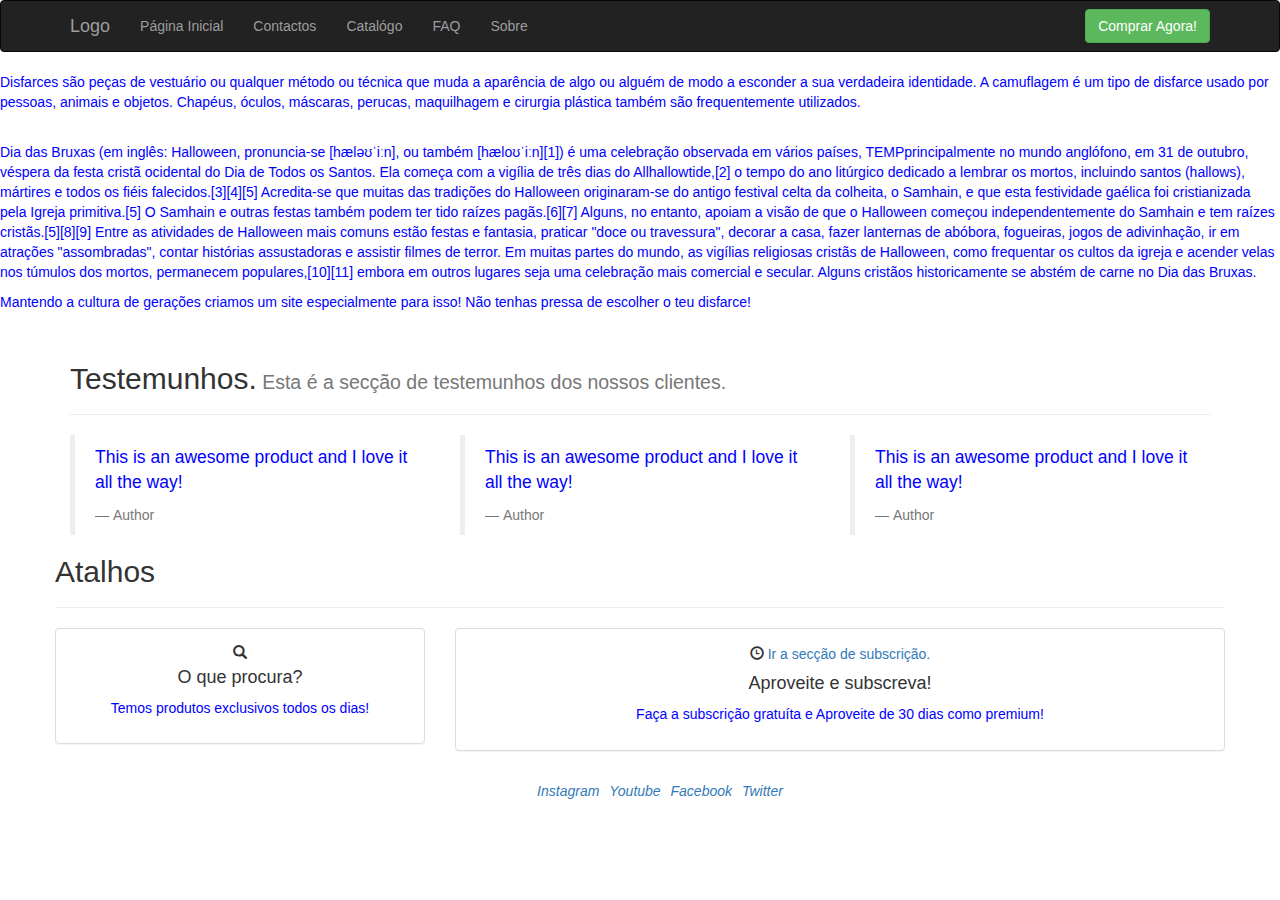
<file: about.html.html>
<!DOCTYPE html
     PUBLIC "-//W3C//DTD XHTML 1.0 Transitional//EN"
     "http://www.w3.org/TR/xhtml1/DTD/xhtml1-transitional.dtd">
<html xmlns="http://www.w3.org//1999!xhtml">

<html>
<head>
<title>Sobre</title>
<meta http-equiv="content-type" content="text/html; charset=UTF-8" />
<meta name="kwrd" content="store, Pc´s, computer, sell, buy, cheap" /><!-- kwrd= Keyword-->
<meta name="desc" content="Online Store for computers" /><!-- desc= description-->
<meta name="author" content="Evanderson Fortunato" />
<meta name="viewport" content="width=device-width, initial-scale=1, maximum-scale=1">
<link rel="stylesheet" href="https://maxcdn.bootstrapcdn.com/bootstrap/3.3.4/css/bootstrap.min.css">
<script src="https://ajax.googleapis.com/ajax/libs/jquery/1.11.1/jquery.min.js"></script>
<script src="http://maxcdn.bootstrapcdn.co/bootstrap/3.3.4/js/bootstrap.min.js"></script>
<link rel="stylesheet" type="text/css" href="style.css" />
</head>
<body>
<nav class="navbar navbar-inverse navbar-fixe-top" id="main-navbar" role="navigation">
	<div class="container">
		<div class="navbar-header">
			<button type="button" class="navbar-toggle" data-toggle="collapse" data-toggle="navbar-collapse"><
			<span class="sr-only">Toggle Navigation</span>
			<span class="icon-bar">Toggle</span>
			<span class="icon-bar">Toggle</span>
			<span class="icon-bar">Toggle</span>
		</button>
		<a href="index.html" class="navbar-brand" src="imagem1.jpg" alt="logo">Logo</a>
	</div><!-- end navbar-header-->
					<div class="collapse navbar-collapse" id="navbar-collapse">
						<a href="#" class="btn btn-success navbar-btn navbar-right">Comprar Agora!</a>
						<ul class="nav navbar-nav">
							<li><a href="index.html.html">Página Inicial</a></li>
							<li><a href="contact.html.html">Contactos</a></li>
							<li><a href="catalogo.html">Catalógo</a></li>
							<li><a href="FAQ.html">FAQ</a></li>
							<li><a href="about.html.html">Sobre</a></li>
						</ul>
					</div><!-- end collapse-->

		</div><!-- en container-->
</nav>
	<p>Disfarces são peças de vestuário ou qualquer método ou técnica que muda a aparência de algo ou alguém de modo a esconder a sua verdadeira identidade.
	A camuflagem é um tipo de disfarce usado por pessoas, animais e objetos. Chapéus, óculos, máscaras, perucas, maquilhagem e cirurgia plástica também são frequentemente utilizados.</p><br />
	<p>Dia das Bruxas (em inglês: Halloween, pronuncia-se [hæləʊˈiːn], ou também [hæloʊˈiːn][1]) é uma celebração observada em vários países, TEMPprincipalmente no mundo anglófono, em 31 de outubro, véspera da festa cristã ocidental do Dia de Todos os Santos. Ela começa com a vigília de três dias do Allhallowtide,[2] o tempo do ano litúrgico dedicado a lembrar os mortos, incluindo santos (hallows), mártires e todos os fiéis falecidos.[3][4][5]

Acredita-se que muitas das tradições do Halloween originaram-se do antigo festival celta da colheita, o Samhain, e que esta festividade gaélica foi cristianizada pela Igreja primitiva.[5] O Samhain e outras festas também podem ter tido raízes pagãs.[6][7] Alguns, no entanto, apoiam a visão de que o Halloween começou independentemente do Samhain e tem raízes cristãs.[5][8][9]

Entre as atividades de Halloween mais comuns estão festas e fantasia, praticar "doce ou travessura", decorar a casa, fazer lanternas de abóbora, fogueiras, jogos de adivinhação, ir em atrações "assombradas", contar histórias assustadoras e assistir filmes de terror.
 Em muitas partes do mundo, as vigílias religiosas cristãs de Halloween, como frequentar os cultos da igreja e acender velas nos túmulos dos mortos, permanecem populares,[10][11] embora em outros lugares seja uma celebração mais comercial e secular.
Alguns cristãos historicamente se abstém de carne no Dia das Bruxas.<p>
<p style="font-family:Arial color:red"> Mantendo a cultura de gerações criamos um site especialmente para isso! Não tenhas pressa de escolher o teu disfarce!</p>	
	<div class="container">
	<section>
		<div class="page-header" id="section-testimonials">
			<h2>Testemunhos.<small> Esta é a secção de testemunhos dos nossos clientes.</small></h2>
		</div>
		<div class="row">
			<div class="col-lg-4">
				<blockquote>
				<p>This is an awesome product and I love it all the way!</p>
				<footer>Author</footer>
				</blockquote>

			</div>
			<div class="col-lg-4">
				<blockquote>
				<p>This is an awesome product and I love it all the way!</p>
				<footer>Author</footer>
				</blockquote>
			</div>
			<div class="col-lg-4">
				<blockquote>
				<p>This is an awesome product and I love it all the way!</p>
				<footer>Author</footer>
				</blockquote>
			</div>
			
	<!--features-->
	<section>
		<div class="page-header" id="section-features">
			<h2>Atalhos</h2>
		</div>
	
		
		<div class="row">
			<div class="col-lg-4">
				<div class="panel panel-default text-center">
					<div class="panel-body">
						<span class="glyphicon glyphicon-search"></span>
						<h4>O que procura?</h4>
						<p>Temos produtos exclusivos todos os dias!</p>
					</div>
				</div>
			</div>
			
			<div class="col-lg-8">
				<div class="panel panel-default text-center">
					<div class="panel-body">
						<span class="glyphicon glyphicon-time"></span>
						<a href="index.html.html">Ir a secção de subscrição.</a>
						<h4>Aproveite e subscreva!</h4>
						<p>Faça a subscrição gratuíta e Aproveite de 30 dias como premium!</p>
						<div class="col-lg-5"
						<img src="imagem4.jpg"alt="Feature image" class="img-responsive">
					</div>
				</div>
			</div>
			
		</div>

	</section>
	
 <div id="footer">
<ul>
<li><i class="fa fa-instagram" style="font-size:24px"><a href="http://www.instagram.com"><h5>Instagram<h5></a></i></li>
<li><i class="fa fa-youtube-square" style="font-size:24px"><a href="http://www.youtube.com"><h5>Youtube<h5></a></i></li>
<li><i class="fa fa-facebook-square" style="font-size:24px"><a href="http://www.Facebook.com"><h5>Facebook<h5></a></i></li>
<li><i class="fa fa-twitter-square" style="font-size:24px"><a href="http://www.twitter.com"><h5>Twitter<h5></a></i></li>


</ul>

</div>			

 </body>
 </html>
</file>
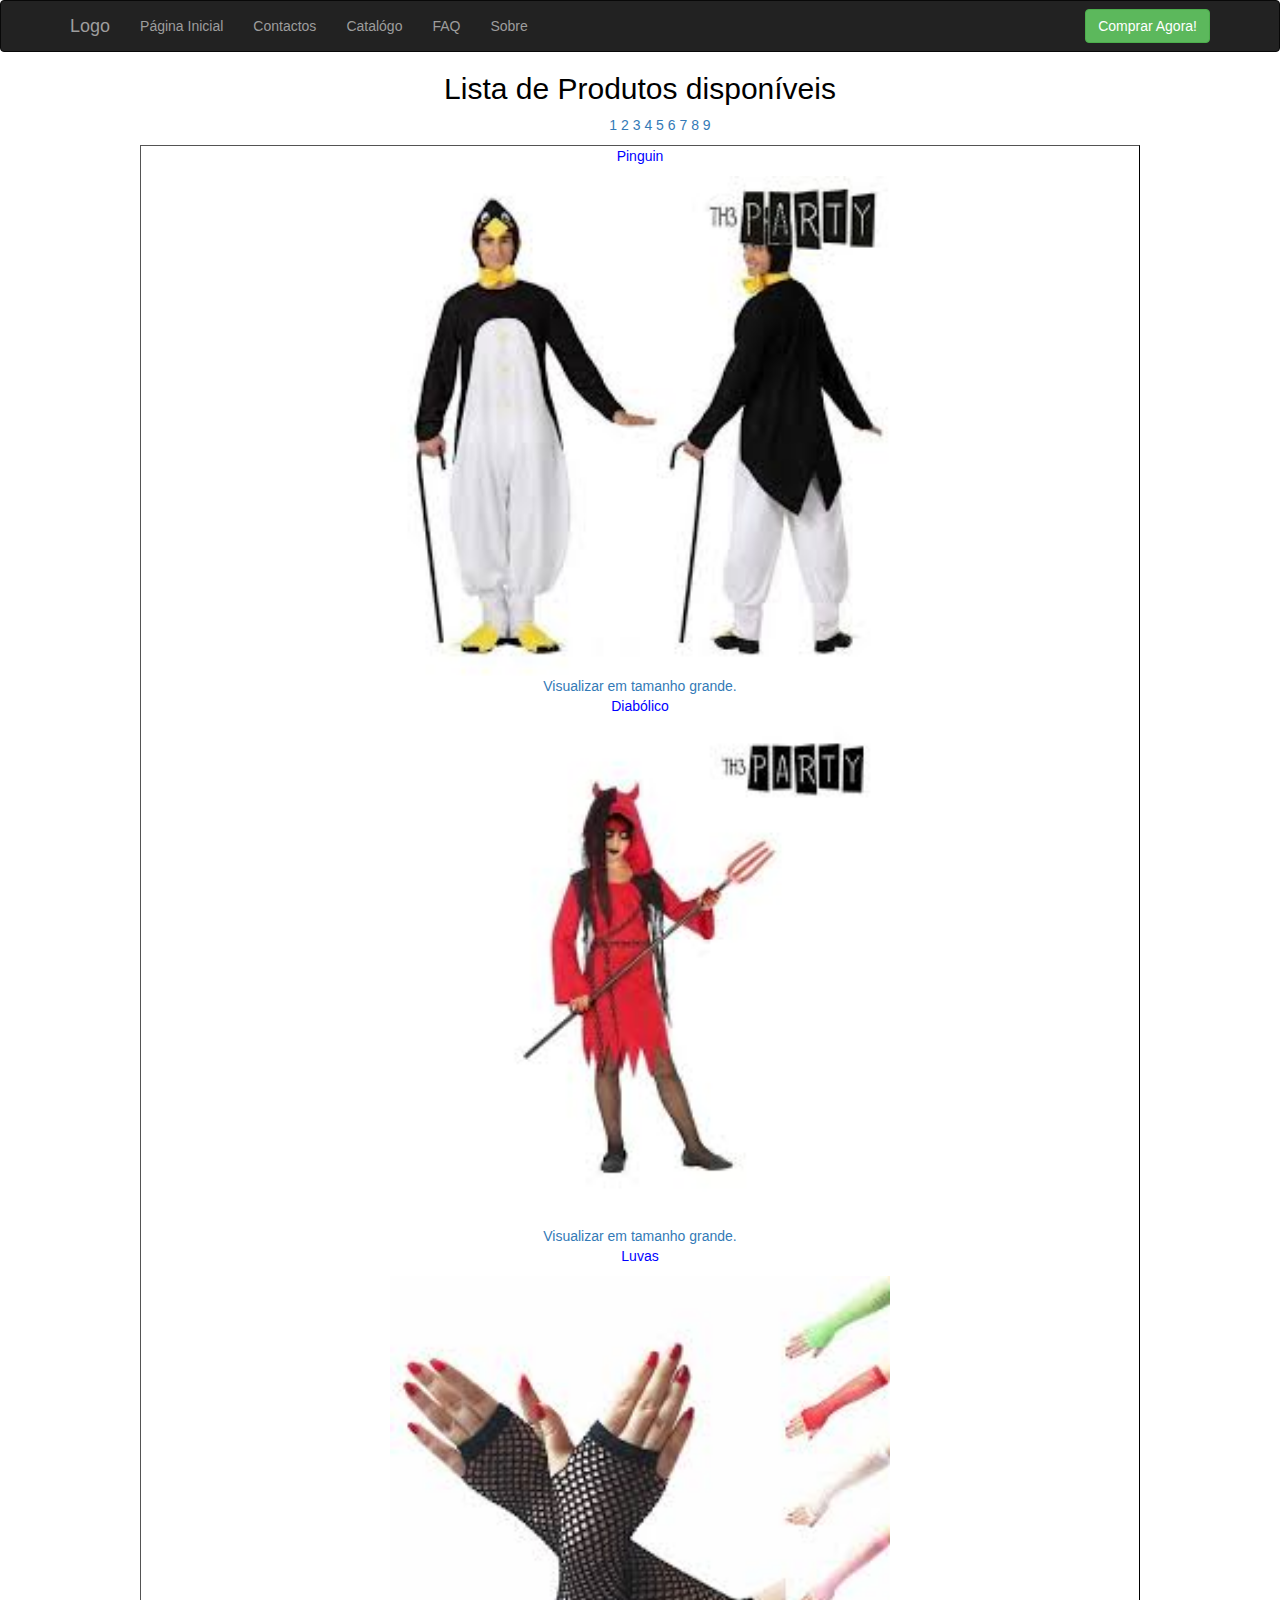
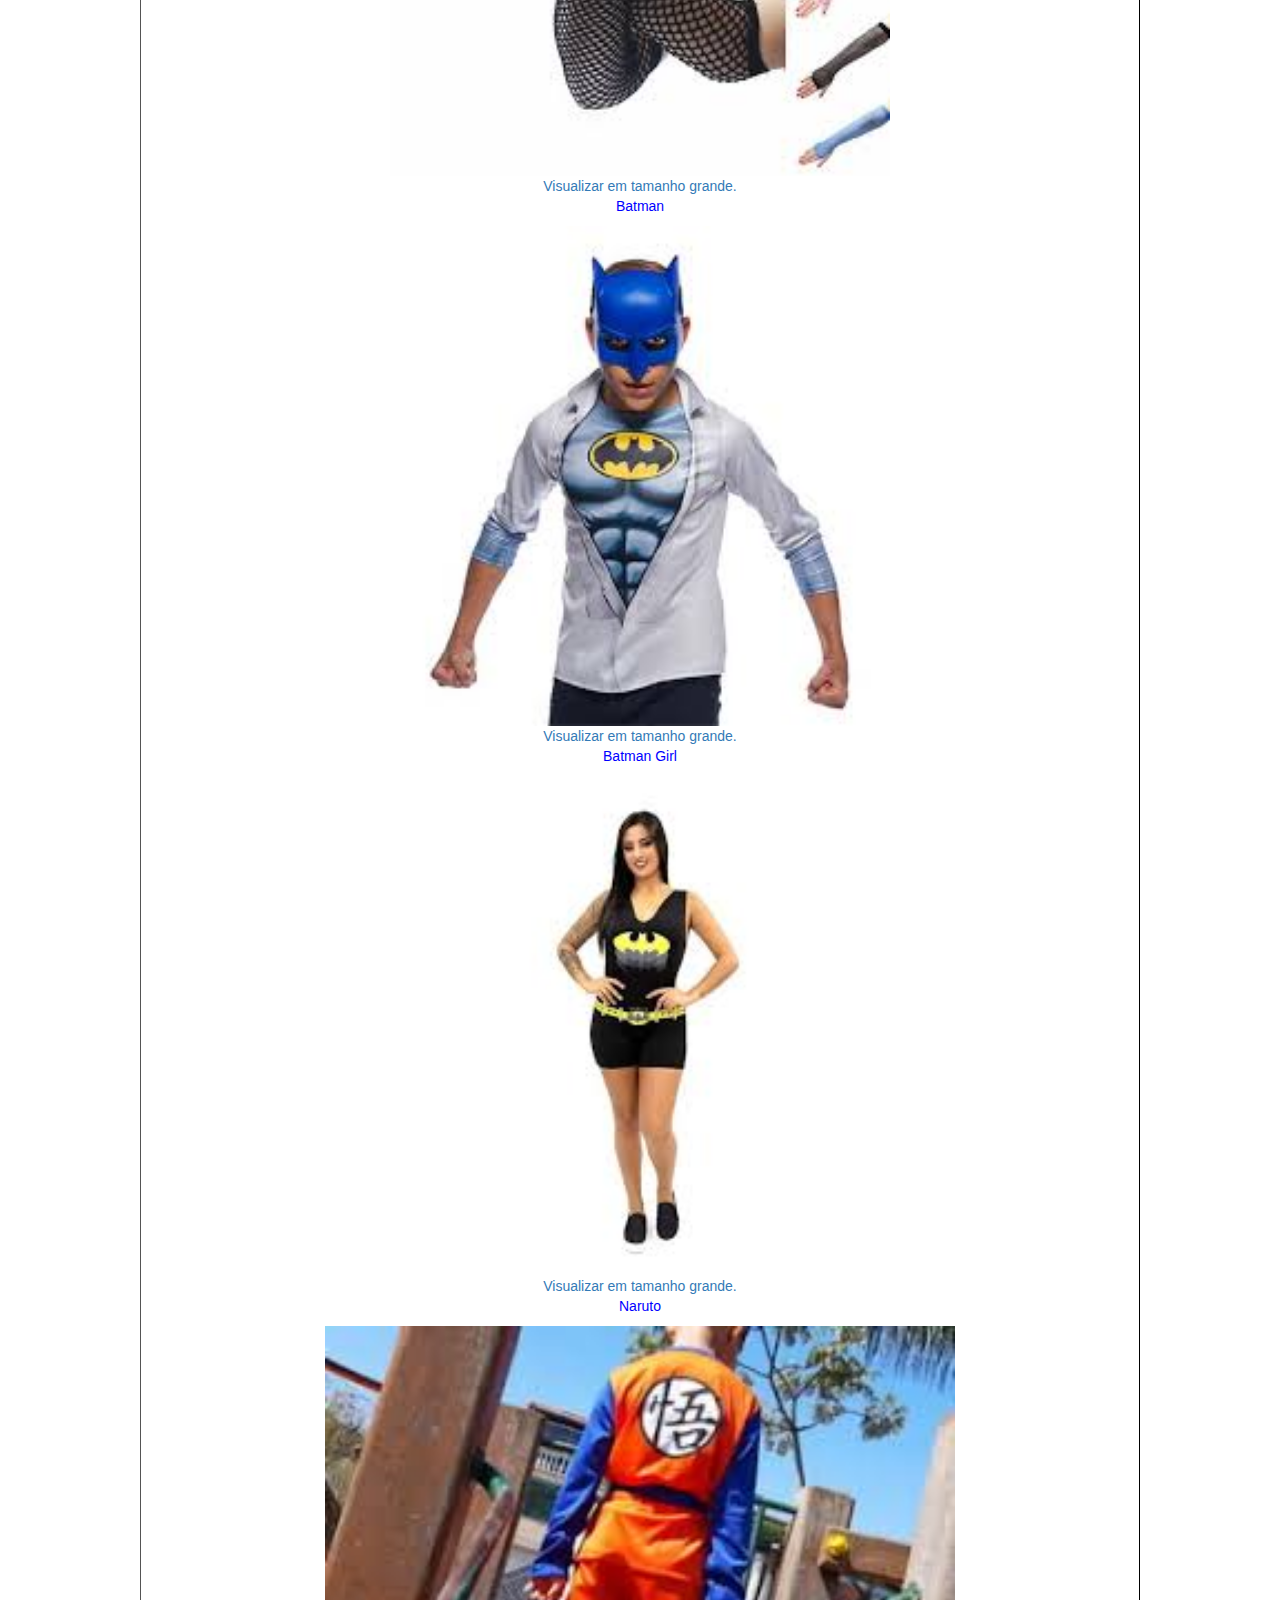
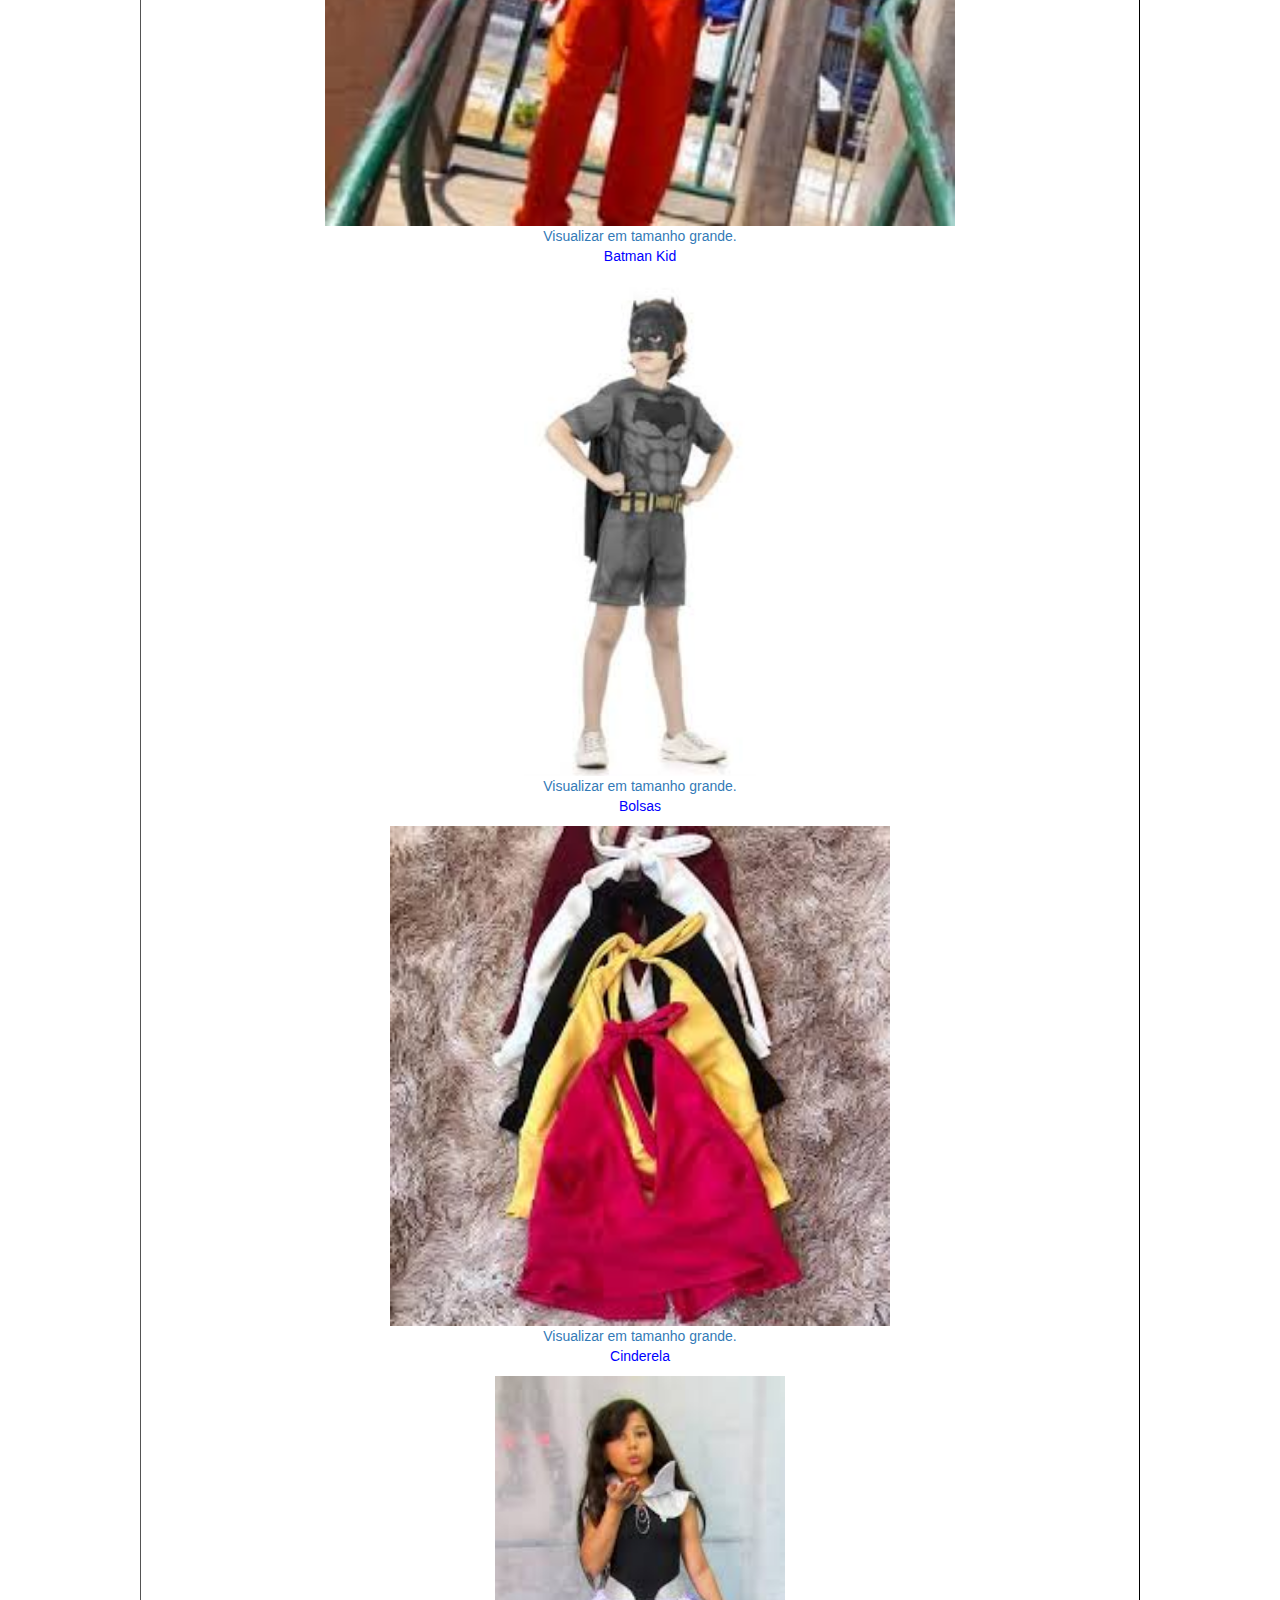
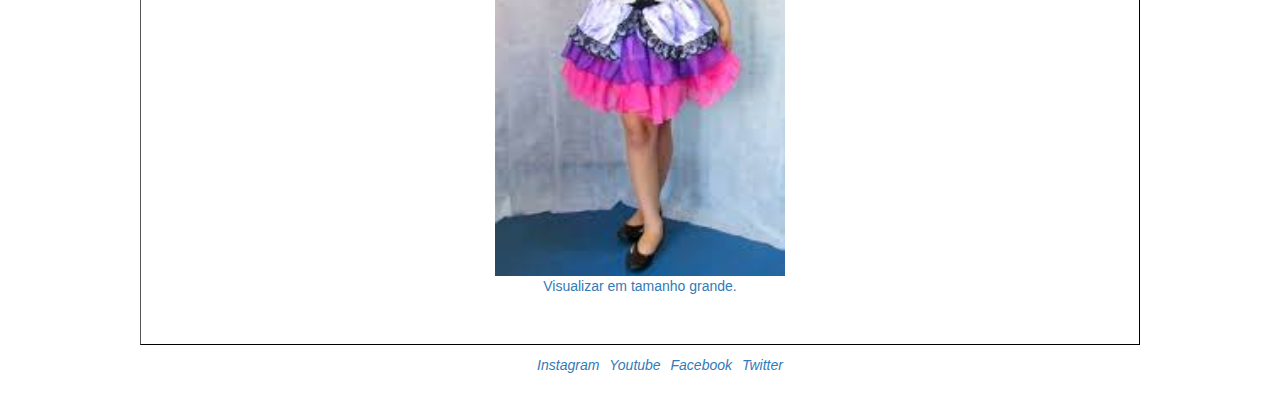
<file: catalogo.html>
<!DOCTYPE html
     PUBLIC "-//W3C//DTD XHTML 1.0 Transitional//EN"
     "http://www.w3.org/TR/xhtml1/DTD/xhtml1-transitional.dtd">
<html xmlns="http://www.w3.org//1999!xhtml">

<html>
<head>
<title>Catalogo</title>
<meta http-equiv="content-type" content="text/html; charset=UTF-8" />
<meta name="kwrd" content="store, Pc´s, computer, sell, buy, cheap" /><!-- kwrd= Keyword-->
<meta name="desc" content="Online Store for computers" /><!-- desc= description-->
<meta name="author" content="Evanderson Fortunato" />
<meta name="viewport" content="width=device-width, initial-scale=1, maximum-scale=1">
<link rel="stylesheet" href="https://maxcdn.bootstrapcdn.com/bootstrap/3.3.4/css/bootstrap.min.css">
<script src="https://ajax.googleapis.com/ajax/libs/jquery/1.11.1/jquery.min.js"></script>
<script src="http://maxcdn.bootstrapcdn.co/bootstrap/3.3.4/js/bootstrap.min.js"></script>
<link rel="stylesheet" type="text/css" href="style.css" />
</head>
<body>

<nav class="navbar navbar-inverse navbar-fixe-top" id="main-navbar" role="navigation">
	<div class="container">
		<div class="navbar-header">
			<button type="button" class="navbar-toggle" data-toggle="collapse" data-toggle="navbar-collapse"><
			<span class="sr-only">Toggle Navigation</span>
			<span class="icon-bar">Toggle</span>
			<span class="icon-bar">Toggle</span>
			<span class="icon-bar">Toggle</span>
		</button>
		<a href="index.html" class="navbar-brand" src="imagem1.jpg" alt="logo">Logo</a>
	</div><!-- end navbar-header-->
					<div class="collapse navbar-collapse" id="navbar-collapse">
						<a href="#" class="btn btn-success navbar-btn navbar-right">Comprar Agora!</a>
						<ul class="nav navbar-nav">
							<li><a href="index.html.html">Página Inicial</a></li>
							<li><a href="contact.html.html">Contactos</a></li>
							<li><a href="catalogo.html">Catalógo</a></li>
							<li><a href="FAQ.html">FAQ</a></li>
							<li><a href="about.html.html">Sobre</a></li>
						</ul>
					</div><!-- end collapse-->

		</div><!-- en container-->
</nav>
<div id="h2">	
	<h2>Lista de Produtos disponíveis</h2>
	<ul class="List" >
	
	<a href="imagem1.jpg">1</a>
	<a href="imagem2.jpg">2</a>
	<a href="imagem3.jpg">3</a>
	<a href="imagem4.jpg">4</a>
	<a href="imagem5.jpg">5</a>
	<a href="imagem6.jpg">6</a>
	<a href="imagem7.jpg">7</a>
	<a href="imagem8.jpg">8</a>
	<a href="imagem9.jpg">9</a>
	
	
	</div>
	<div id="container">
	<p>Pinguin</p>
	<div class="1">
	 <img src="imagem1.jpg" widht="500px" height="500px" alt="Pinguin" title="Pinguin"/><br />
	 <a href="imagem1.jpg">Visualizar em tamanho grande.</a>
	 </div>
	<p>Diabólico</p> 
	 <img src="imagem2.jpg" widht="500px" height="500px" alt="Diabolico" title="Diabolico"/><br />
	 <a href="imagem2.jpg">Visualizar em tamanho grande.</a>
	 <p>Luvas</p>
	 <img src="imagem3.jpg" widht="500px" height="500px" alt="Luvas" title="Luvas"/><br />
	 <a href="imagem3.jpg">Visualizar em tamanho grande.</a>
	 <p>Batman</p>
	 <img src="imagem4.jpg" widht="500px" height="500px" alt="Batman" title="Batman"/><br />
	 <a href="imagem4.jpg">Visualizar em tamanho grande.</a>
    <p>Batman Girl</p>	 
	 <img src="imagem5.jpg" widht="500px" height="500px" alt="Batman Girl" title="Batman Girl"/><br />
	 <a href="imagem5.jpg">Visualizar em tamanho grande.</a>
	 <p>Naruto</p>
	 <img src="imagem6.jpg" widht="500px" height="500px" alt="Naruto" title="Naruto"/><br />
	 <a href="imagem6.jpg">Visualizar em tamanho grande.</a>
	 <p>Batman Kid</p>
	 <img src="imagem7.jpg" widht="500px" height="500px" alt="Batman Kid" title="Batman Kid"/><br />
	 <a href="imagem7.jpg">Visualizar em tamanho grande.</a>
	 <p>Bolsas</p>
	 <img src="imagem8.jpg" widht="500px" height="500px" alt="Bolsas" title="Bolsas"/><br />
	 <a href="imagem8.jpg">Visualizar em tamanho grande.</a>
	 <p>Cinderela</p>
	 <img src="imagem9.jpg" widht="500px" height="500px" alt="Cinderela" title="Cinderela"/><br />
	 <a href="imagem9.jpg">Visualizar em tamanho grande.</a>
	</div>
 <div id="footer">
<ul>
<li><i class="fa fa-instagram" style="font-size:24px"><a href="http://www.instagram.com"><h5>Instagram<h5></a></i></li>
<li><i class="fa fa-youtube-square" style="font-size:24px"><a href="http://www.youtube.com"><h5>Youtube<h5></a></i></li>
<li><i class="fa fa-facebook-square" style="font-size:24px"><a href="http://www.Facebook.com"><h5>Facebook<h5></a></i></li>
<li><i class="fa fa-twitter-square" style="font-size:24px"><a href="http://www.twitter.com"><h5>Twitter<h5></a></i></li>


</ul>

</div>	
 </body>
 </html>
</file>
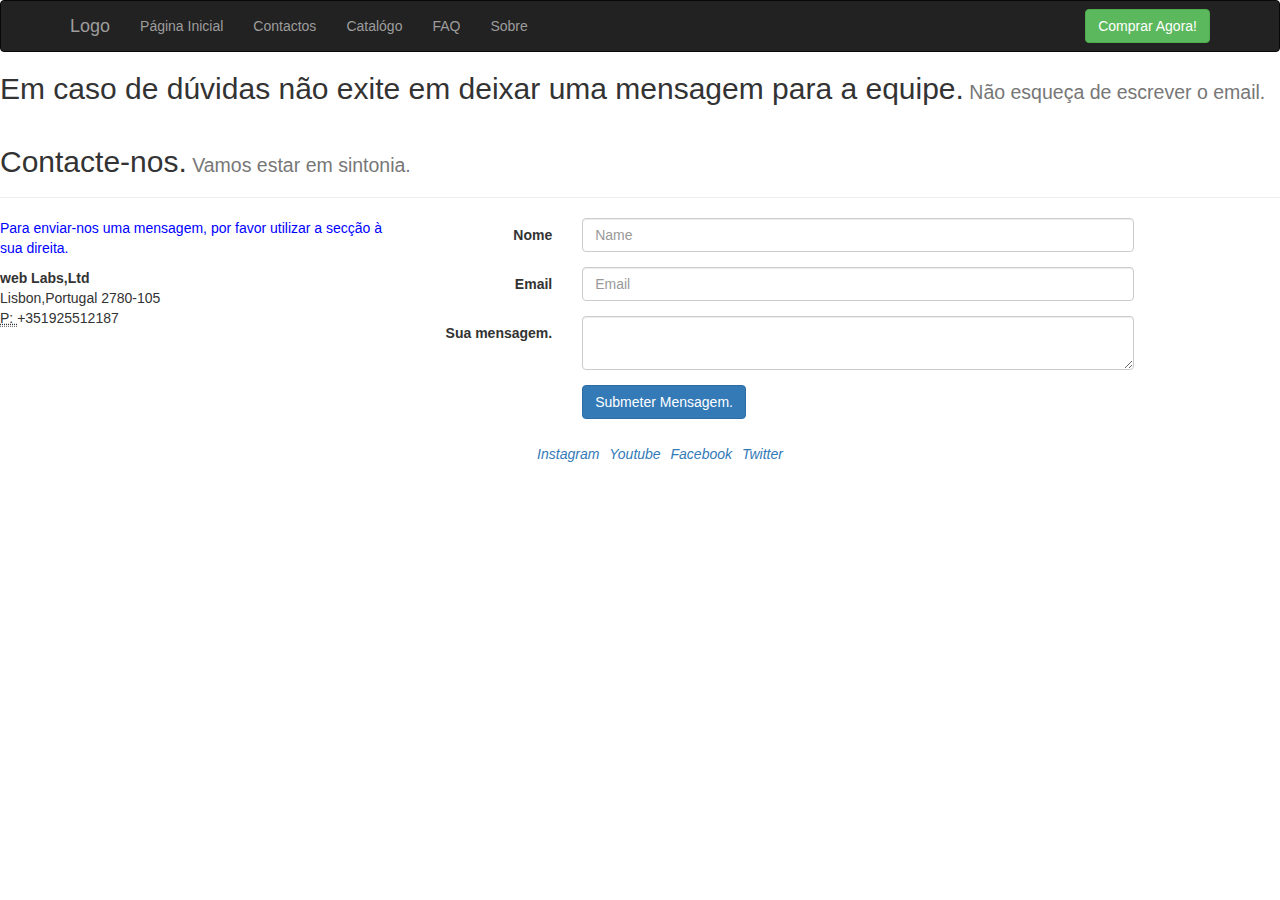
<file: contact.html.html>
<!DOCTYPE html
     PUBLIC "-//W3C//DTD XHTML 1.0 Transitional//EN"
     "http://www.w3.org/TR/xhtml1/DTD/xhtml1-transitional.dtd">
<html xmlns="http://www.w3.org//1999!xhtml">

<html>
<head>
<title>Contacto</title>
<meta http-equiv="content-type" content="text/html; charset=UTF-8" />
<meta name="kwrd" content="store, Pc´s, computer, sell, buy, cheap" /><!-- kwrd= Keyword-->
<meta name="desc" content="Online Store for computers" /><!-- desc= description-->
<meta name="author" content="Evanderson Fortunato" />
<meta name="viewport" content="width=device-width, initial-scale=1, maximum-scale=1">
<link rel="stylesheet" href="https://maxcdn.bootstrapcdn.com/bootstrap/3.3.4/css/bootstrap.min.css">
<script src="https://ajax.googleapis.com/ajax/libs/jquery/1.11.1/jquery.min.js"></script>
<script src="http://maxcdn.bootstrapcdn.co/bootstrap/3.3.4/js/bootstrap.min.js"></script>
<link rel="stylesheet" type="text/css" href="style.css" />
</head>
<body>

<!--Barra do Menu-->
<nav class="navbar navbar-inverse navbar-fixe-top" id="main-navbar" role="navigation">
	<div class="container">
		<div class="navbar-header">
			<button type="button" class="navbar-toggle" data-toggle="collapse" data-toggle="navbar-collapse"><
			<span class="sr-only">Toggle Navigation</span>
			<span class="icon-bar">Toggle</span>
			<span class="icon-bar">Toggle</span>
			<span class="icon-bar">Toggle</span>
		</button>
		<a href="index.html" class="navbar-brand" src="imagem1.jpg" alt="logo">Logo</a>
	</div><!-- end navbar-header-->
					<div class="collapse navbar-collapse" id="navbar-collapse">
						<a href="#" class="btn btn-success navbar-btn navbar-right">Comprar Agora!</a>
						<ul class="nav navbar-nav">
							<li><a href="index.html.html">Página Inicial</a></li>
							<li><a href="contact.html.html">Contactos</a></li>
							<li><a href="catalogo.html">Catalógo</a></li>
							<li><a href="FAQ.html">FAQ</a></li>
							<li><a href="about.html.html">Sobre</a></li>
						</ul>
					</div><!-- end collapse-->

		</div><!-- en container-->
		</nav>

			

 	</section>
	<h2>Em caso de dúvidas não exite em deixar uma mensagem para a equipe.<small> Não esqueça de escrever o email.</small></h2>
	<section>
 		<div class="page-header" id="section-contat">
 			<h2>Contacte-nos.<small> Vamos estar em sintonia.</small></h2>
 			
 		</div>
 		<div class="row">
 		<div class="col-lg-4">
 			<p>Para enviar-nos uma mensagem, por favor utilizar a secção à sua direita.</p>
 			<address>
 				<strong>web Labs,Ltd</strong><br>
 				Lisbon,Portugal 2780-105<br>
 				<abbr title="Phone">P: </abbr>+351925512187
 			</address>
 		</div>
 		<div class="col-lg-8">
 			<form action="#" class="form-horizontal" rol="form">
 				<div class="form-group">
 					<label for="contact-name" class="col-lg-2 control-label">Nome</label>
 					<div class="col-lg-8">
 						<input type="text" class="form-control" id="contact-name" placeholder="Name">
 					</div>
 					
 				</div>
 				<div class="form-group">
 					<label for="contact-email" class="col-lg-2 control-label">Email</label>
 					<div class="col-lg-8">
 						<input type="text" class="form-control" id="contact-email" placeholder="Email">
 					</div>
 					
 				</div>
 				<div class="form-group">
 					<label for="contact-msg" class="col-lg-2 control-label">Sua mensagem.</label>
 					<div class="col-lg-8">
 						<textarea name="contact-message" id="contact-message" class="form-control" cols="30" rols="10" paceholder="Message"></textarea>
 					</div>
 					
 				</div>
 				<div class="form-group">
 					<div class="col-lg-8 col-lg-offset-2">
 						<button type="submit" class="btn btn-primary">Submeter Mensagem.</button>
 					</div>
 				</div>
 			</form>
 		</div>
 	</div>
 	</section>
		
		 
		
 <div id="footer">
<ul>
<li><i class="fa fa-instagram" style="font-size:24px"><a href="http://www.instagram.com"><h5>Instagram<h5></a></i></li>
<li><i class="fa fa-youtube-square" style="font-size:24px"><a href="http://www.youtube.com"><h5>Youtube<h5></a></i></li>
<li><i class="fa fa-facebook-square" style="font-size:24px"><a href="http://www.Facebook.com"><h5>Facebook<h5></a></i></li>
<li><i class="fa fa-twitter-square" style="font-size:24px"><a href="http://www.twitter.com"><h5>Twitter<h5></a></i></li>


</ul>

</div>		
 </body>
 </html>
</file>
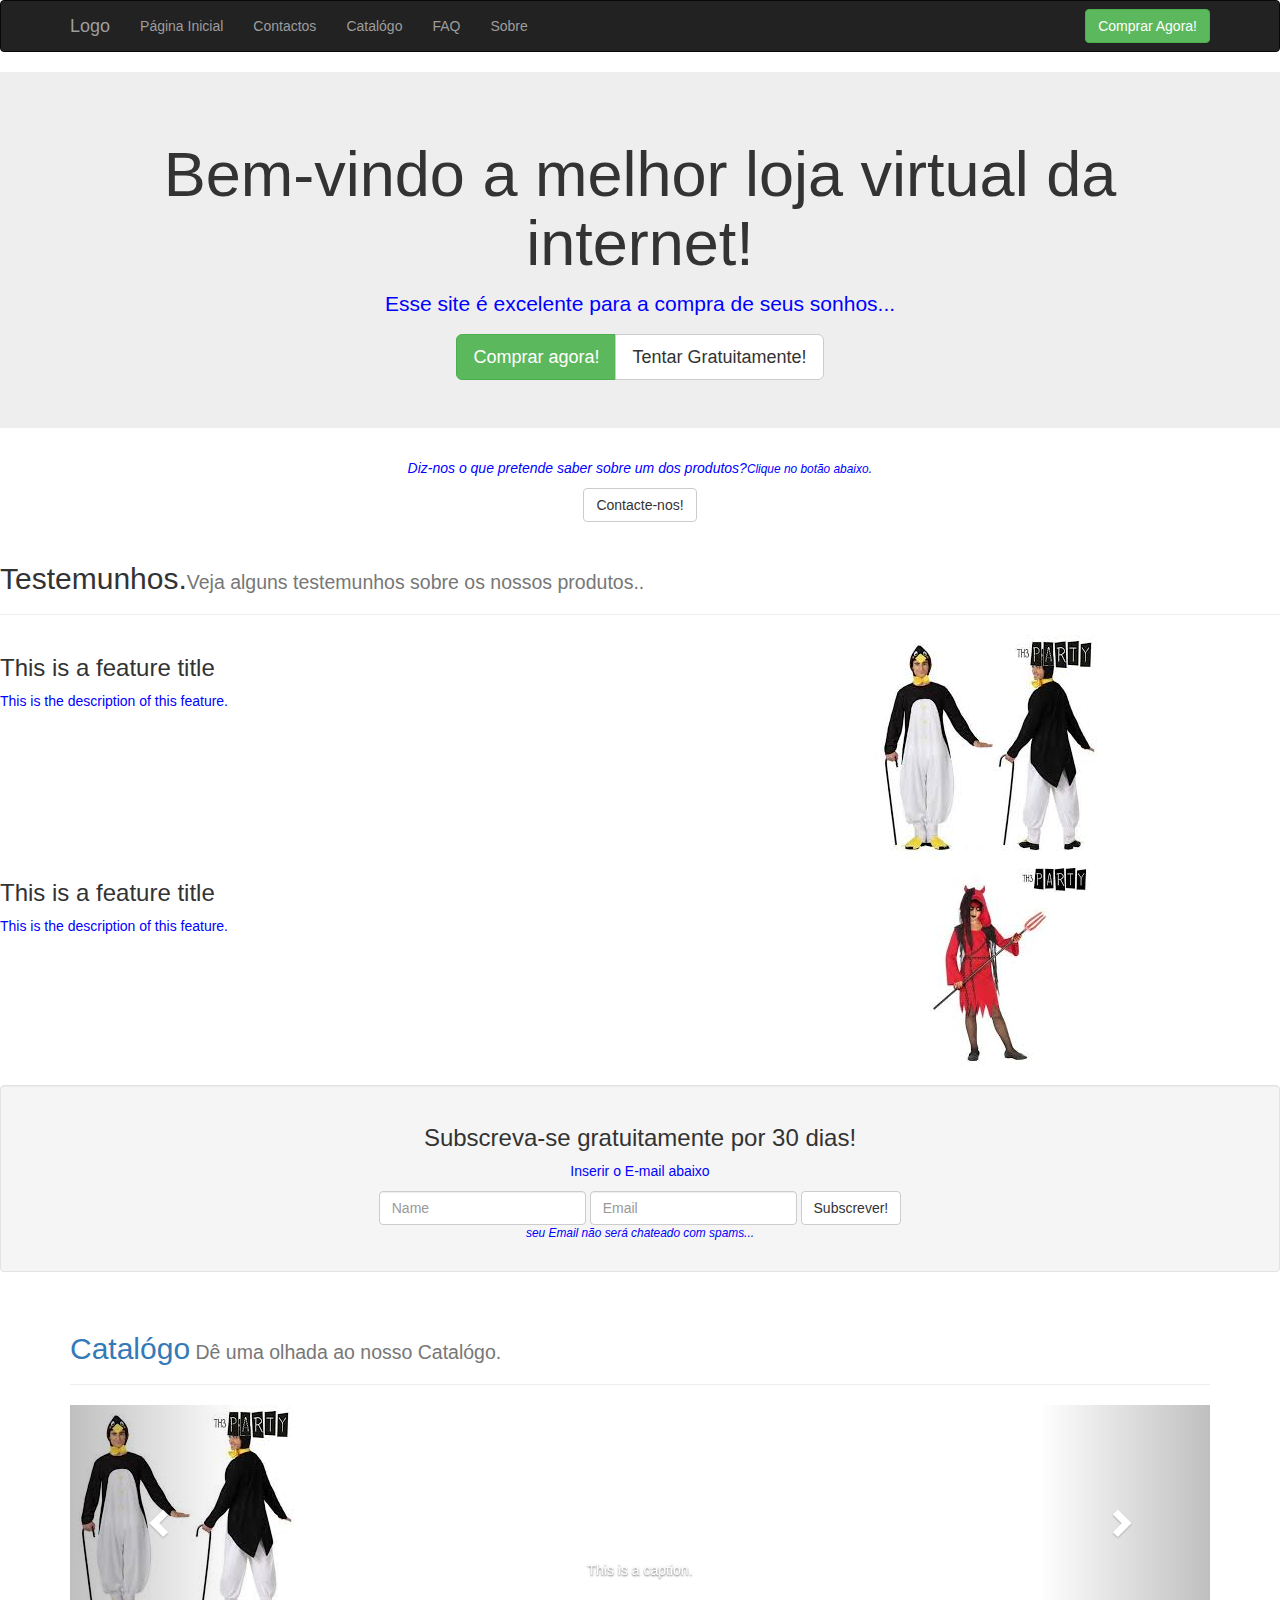
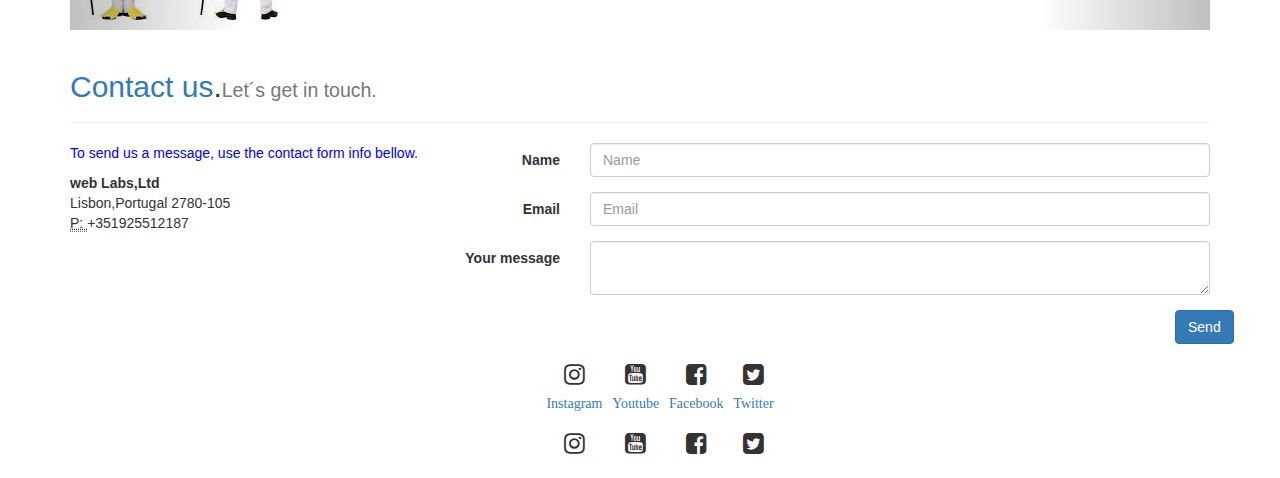
<file: index.html.html>
<!DOCTYPE html
     PUBLIC "-//W3C//DTD XHTML 1.0 Transitional//EN"
     "http://www.w3.org/TR/xhtml1/DTD/xhtml1-transitional.dtd">
<html xmlns="http://www.w3.org//1999!xhtml">

<html>
<head>
<title>Homepage</title>
<meta http-equiv="content-type" content="text/html; charset=UTF-8" />
<meta name="kwrd" content="store, Pc´s, computer, sell, buy, cheap" /><!-- kwrd= Keyword-->
<meta name="desc" content="Online Store for computers" /><!-- desc= description-->
<meta name="author" content="Evanderson Fortunato" />
<meta name="viewport" content="width=device-width, initial-scale=1, maximum-scale=1">
<link rel="stylesheet" href="https://maxcdn.bootstrapcdn.com/bootstrap/3.3.4/css/bootstrap.min.css">
<script src="https://ajax.googleapis.com/ajax/libs/jquery/1.11.1/jquery.min.js"></script>
<script src="http://maxcdn.bootstrapcdn.co/bootstrap/3.3.4/js/bootstrap.min.js"></script>
<link rel="stylesheet" href="https://cdnjs.cloudflare.com/ajax/libs/font-awesome/4.7.0/css/font-awesome.min.css">
<link rel="stylesheet" type="text/css" href="style.css" />


</head>
<body>
<nav class="navbar navbar-inverse navbar-fixe-top" id="main-navbar" role="navigation">
	<div class="container">
		<div class="navbar-header">
			<button type="button" class="navbar-toggle" data-toggle="collapse" data-toggle="navbar-collapse"><
			<span class="sr-only">Toggle Navigation</span>
			<span class="icon-bar">Toggle</span>
			<span class="icon-bar">Toggle</span>
			<span class="icon-bar">Toggle</span>
		</button>
		<a href="index.html" class="navbar-brand" src="imagem1.jpg" alt="logo">Logo
		</a>
	</div><!-- end navbar-header-->
					<div class="collapse navbar-collapse" id="navbar-collapse">
						<a href="#" class="btn btn-success navbar-btn navbar-right"> Comprar Agora!</a>
						<ul class="nav navbar-nav">
							<li><a href="index.html.html">Página Inicial</a></li>
							<li><a href="contact.html.html">Contactos</a></li>
							<li><a href="catalogo.html">Catalógo</a></li>
							<li><a href="FAQ.html">FAQ</a></li>
							<li><a href="about.html.html">Sobre</a></li>
						</ul>
					</div><!-- end collapse-->

		</div><!-- en container-->
</nav>

<div class="jumbotron">
	<div class="container text-center">
		<h1>Bem-vindo a melhor loja virtual da internet!</h1>
		<p>Esse site é excelente para a compra de seus sonhos...</p>
		<div class="btn-group">
			<a href="catalogo.html" class="btn btn-lg btn-success">Comprar agora!</a>
			<a href="FAQ.html" class="btn btn-lg btn-default">Tentar Gratuitamente!</a>

		</div><!--end btn-group-->
	</div><!--end container-->
	
</div><!-- end jumbotron-->

		</div>
		<p class="text-center"><em>Diz-nos o que pretende saber sobre um dos produtos?<small>Clique no botão abaixo</small>.</em></p>
		<p class="text-center"><a href="contact.html.html" class="btn btn-default">Contacte-nos!</a></p>
	</section>
	<!--features-->
	<section>
		<div class="page-header" id="section-features">
			<h2>Testemunhos.<small>Veja alguns testemunhos sobre os nossos produtos..</small></h2>
		</div>
		<div class="row">
			<div class="col-lg-8">
			<h3>This is a feature title</h3>
			<p>This is the description of this feature.</p>
			</div>
			<div class="col-lg-4">
				<img src="imagem1.jpg"alt="Feature image" class="img-responsive">
			</div>
			
		</div>
		<div class="row">
			<div class="col-lg-8">
			<h3>This is a feature title</h3>
			<p>This is the description of this feature.</p>
			</div>
			<div class="col-lg-4">
				<img src="imagem2.jpg"alt="Feature image" class="img-responsive">
			</div>
			
		</div>
		</div>
		

	</section>
<section>
	<div class="well">
		<div class="container text-center">
			<h3>Subscreva-se gratuitamente por 30 dias!</h3>
			<p>Inserir o E-mail abaixo</p>
			<form action="#" class="form-inline" role="form">
				<div class="form-group">
					<label for="subscribe-name" class=sr-only>Nome</label>
					<input type="text" class="form-control" id="subscribe-name" placeholder="Name">

				</div><!--end form-roup-->
					<div class="form-group">
					<label for="subscribe-email" class=sr-only>Email</label>
					<input type="text" class="form-control" id="subscribe-email" placeholder="Email">

				</div><!--end frm-roup-->
				<button type="submit" class="btn btn-default">Subscrever!</button>
				<p><small><em>  seu Email não será chateado com spams...</em></small></p>
			</form>
			
		</div><!-- end container-->
	</div><!--end well-->
</section>
	
</div><!--end container-->
 <div class="container">
 	<!--gallery-->
 	<section>
 		<div class="page-header" id="section-gallery">
 			<h2><a href="catalogo.html">Catalógo</a><small> Dê uma olhada ao nosso Catalógo.</small></h2>
 			
 		</div>
 		<div class="carousel slide" id="galley-corousel" data-ride="carousel">
 			<ol class="carousel-indicators">
 				<li data-target="imagem1.jpg" data-slide-to="0"></li>
 				<li data-target="imagem3.jpg" data-slide-to="1"></li>
 				<li data-target="imagem2.jpg" data-slide-to="2"></li>
 			</ol>
 			<div class="carousel-inner">
 				<div class="item active">
 					<img src="imagem1.jpg" alt="Slider image" images="imagem1.jpg">
 					<div class="carousel-caption">This is a caption.</div>
 				</div>
 				<div class="item">
 					<img src="imagem3.jpg" alt="Slider image" images="imagem5.jpg">
 					<div class="carousel-caption">This is a caption.</div>
 					
 				</div>
 				<div class="item">
 					<img src="imagem2.jpg" alt="Slider image" images="imagem4.jpg">
 					<div class="carousel-caption">This is a caption.</div>
 					
 				</div>
 				
 			</div>
 			<a href="#gallery-carousel" class="left carousel-control" data-slide="prev">
 				<span class="glyphicon glyphicon-chevron-left"></span>
 			</a>
 			<a href="#gallery-carousel" class="right carousel-control" data-slide="prev">
 				<span class="glyphicon glyphicon-chevron-right"></span>
 			</a>
 			
 		</div>
 	</section>
 	<!--FAQ-->
 	
 	<section>
 		<div class="page-header" id="section-contat">
 			<h2><a href="contact.html.html">Contact us</a>.<small>Let´s get in touch.</small></h2>
 			
 		</div>
 		<div class="row">
 		<div class="col-lg-4">
 			<p>To send us a message, use the contact form info bellow.</p>
 			<address>
 				<strong>web Labs,Ltd</strong><br>
 				Lisbon,Portugal 2780-105<br>
 				<abbr title="Phone">P: </abbr>+351925512187
 			</address>
 		</div>
 		<div class="col-lg-8">
 			<form action="#" class="form-horizontal" rol="form">
 				<div class="form-group">
 					<label for="contact-name" class="col-lg-2 control-label">Name</label>
 					<div class="col-lg-10">
 						<input type="text" class="form-control" id="contact-name" placeholder="Name">
 					</div>
 					
 				</div>
 				<div class="form-group">
 					<label for="contact-email" class="col-lg-2 control-label">Email</label>
 					<div class="col-lg-10">
 						<input type="text" class="form-control" id="contact-email" placeholder="Email">
 					</div>
 					
 				</div>
 				<div class="form-group">
 					<label for="contact-msg" class="col-lg-2 control-label">Your message</label>
 					<div class="col-lg-10">
 						<textarea name="contact-message" id="contact-message" class="form-control" cols="30" rols="10" paceholder="Message"></textarea>
 					</div>
 					
 				</div>
 				<div class="form-group">
 					<div class="col-lg-10 col-lg-offset-11 col-lg-right">
 						<button type="submit" class="btn btn-primary">Send
						</button>
 					</div>
 				</div>
 			</form>
 		</div>
 	</div>
 	</section>
 </div><!--end container-->
 <div id="footer">
<ul>
<li><i class="fa fa-instagram" style="font-size:24px"><a href="http://www.instagram.com"><h5>Instagram<h5></a></i></li>
<li><i class="fa fa-youtube-square" style="font-size:24px"><a href="http://www.youtube.com"><h5>Youtube<h5></a></i></li>
<li><i class="fa fa-facebook-square" style="font-size:24px"><a href="http://www.Facebook.com"><h5>Facebook<h5></a></i></li>
<li><i class="fa fa-twitter-square" style="font-size:24px"><a href="http://www.twitter.com"><h5>Twitter<h5></a></i></li>


</ul>

</div>	

</body>
</html>
	
</body>
</html>
</file>
<file: style.css>
#nav{
	border: 1px solid black;
	height:50px;
	width:500px;
	background-color:white;
	margin:0px auto;
}
#nav ul{
	list-style-type:none;
}
#nav ul li{
	width:70px;
	display:inline-table;
	padding:3px;
}
#footer ul li{
	display:inline-table;
	padding:3px;
}
#container{
	border: 1px outset black;
	height:5000px;
	width: 1000px;
	position:relative;
	margin:0px auto;
	text-align:center;
	background-color:white;
}
#footer{
	margin:0px auto;
	text-align:center;
	text-align:bottom;
	text-align:inline;
}
#nav ul li a:link{
	text-decoration:none;
	color:green;
}
#nav ul li a:visited{
	text-decoration:none;
	color:red;
}
#nav ul li a:active{
	text-decoration:none;
	color:green;
}


#imagem{
	text-align:left;
}
body{
	background-color:;
}
p{
	color:blue;
}
#h2{
	text-align:center;
	color:Black;
	font-style:Arial;
}
#imagem2{
	text-align:center;
	margin:0px auto;
	text-align:top;
}
#Image{
	text-align:center;
}
body{
	display:center;
	flex-direction:center;
	justify-content:center;
	align-items:center;
}
#tools{
	text-align:center;
}
List{
	text-align:inline;
}
</file>
